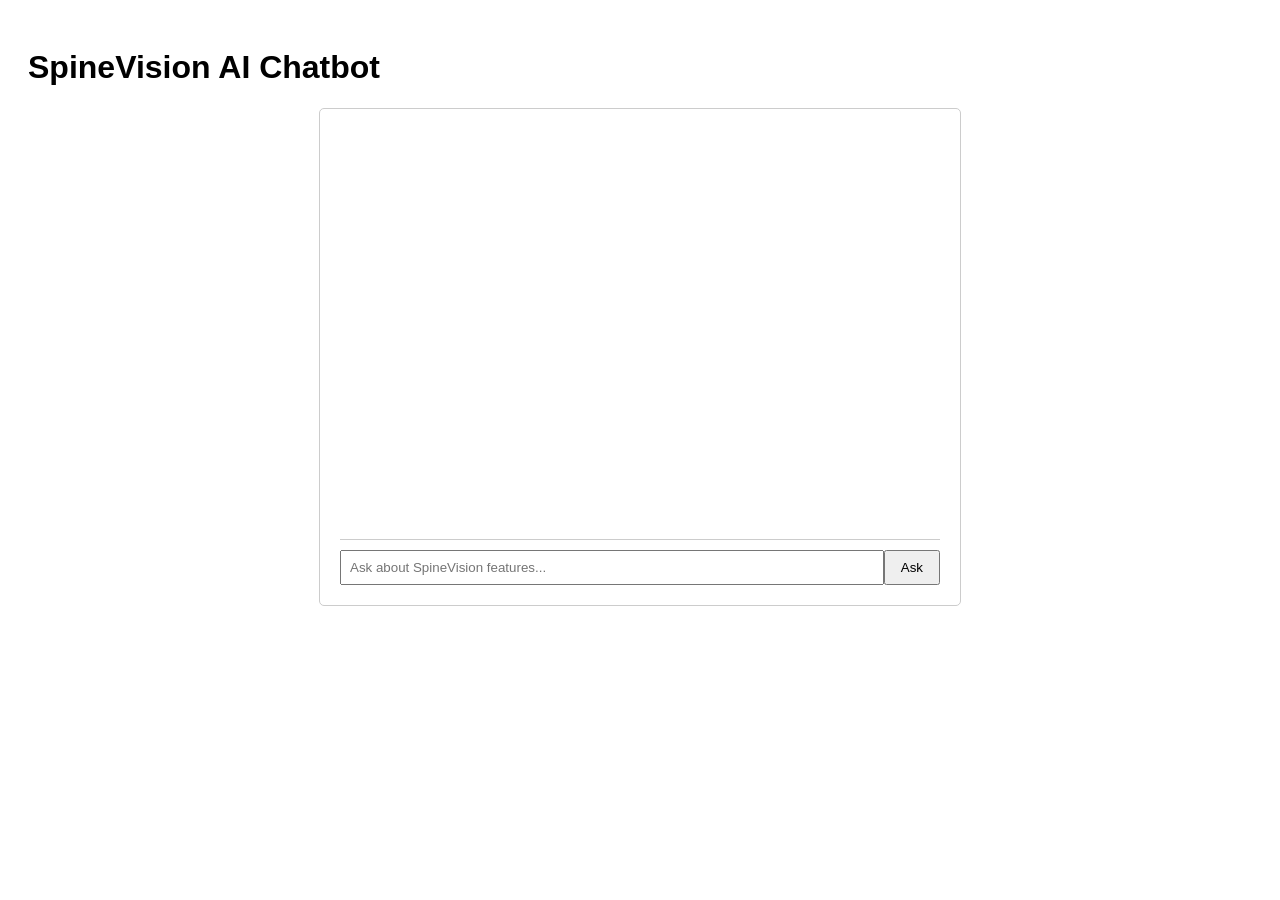
<file: templates/chatbot.html>
<!DOCTYPE html>
<html lang="en">
<head>
    <meta charset="UTF-8">
    <meta name="viewport" content="width=device-width, initial-scale=1.0">
    <title>SpineVision - AI Chatbot</title>
    <style>
        body { font-family: sans-serif; padding: 20px; }
        #chat-container { max-width: 600px; margin: auto; border: 1px solid #ccc; padding: 20px; border-radius: 5px; }
        #chat-history { height: 400px; overflow-y: auto; border-bottom: 1px solid #ccc; padding-bottom: 10px; margin-bottom: 10px; }
        .message { margin-bottom: 10px; }
        .user-message { text-align: right; color: #333; }
        .bot-message { text-align: left; color: #007bff; }
        #chat-input { display: flex; }
        #question { flex-grow: 1; padding: 8px; }
        #ask-button { padding: 8px 15px; }
    </style>
</head>
<body>
    <h1>SpineVision AI Chatbot</h1>
    <div id="chat-container">
        <div id="chat-history"></div>
        <div id="chat-input">
            <input type="text" id="question" placeholder="Ask about SpineVision features...">
            <button id="ask-button">Ask</button>
        </div>
    </div>

    <script>
        document.getElementById('ask-button').addEventListener('click', askChatbot);
        document.getElementById('question').addEventListener('keypress', function (e) {
            if (e.key === 'Enter') {
                askChatbot();
            }
        });

        async function askChatbot() {
            const questionInput = document.getElementById('question');
            const question = questionInput.value;
            if (!question) return;

            const chatHistory = document.getElementById('chat-history');
            
            const userMessage = document.createElement('div');
            userMessage.className = 'message user-message';
            userMessage.textContent = `You: ${question}`;
            chatHistory.appendChild(userMessage);

            const response = await fetch('/chatbot', {
                method: 'POST',
                headers: {
                    'Content-Type': 'application/json',
                },
                body: JSON.stringify({ question: question }),
            });

            const data = await response.json();
            
            const botMessage = document.createElement('div');
            botMessage.className = 'message bot-message';
            botMessage.textContent = `Bot: ${data.answer}`;
            chatHistory.appendChild(botMessage);

            questionInput.value = '';
            chatHistory.scrollTop = chatHistory.scrollHeight;
        }
    </script>
</body>
</html>
</file>
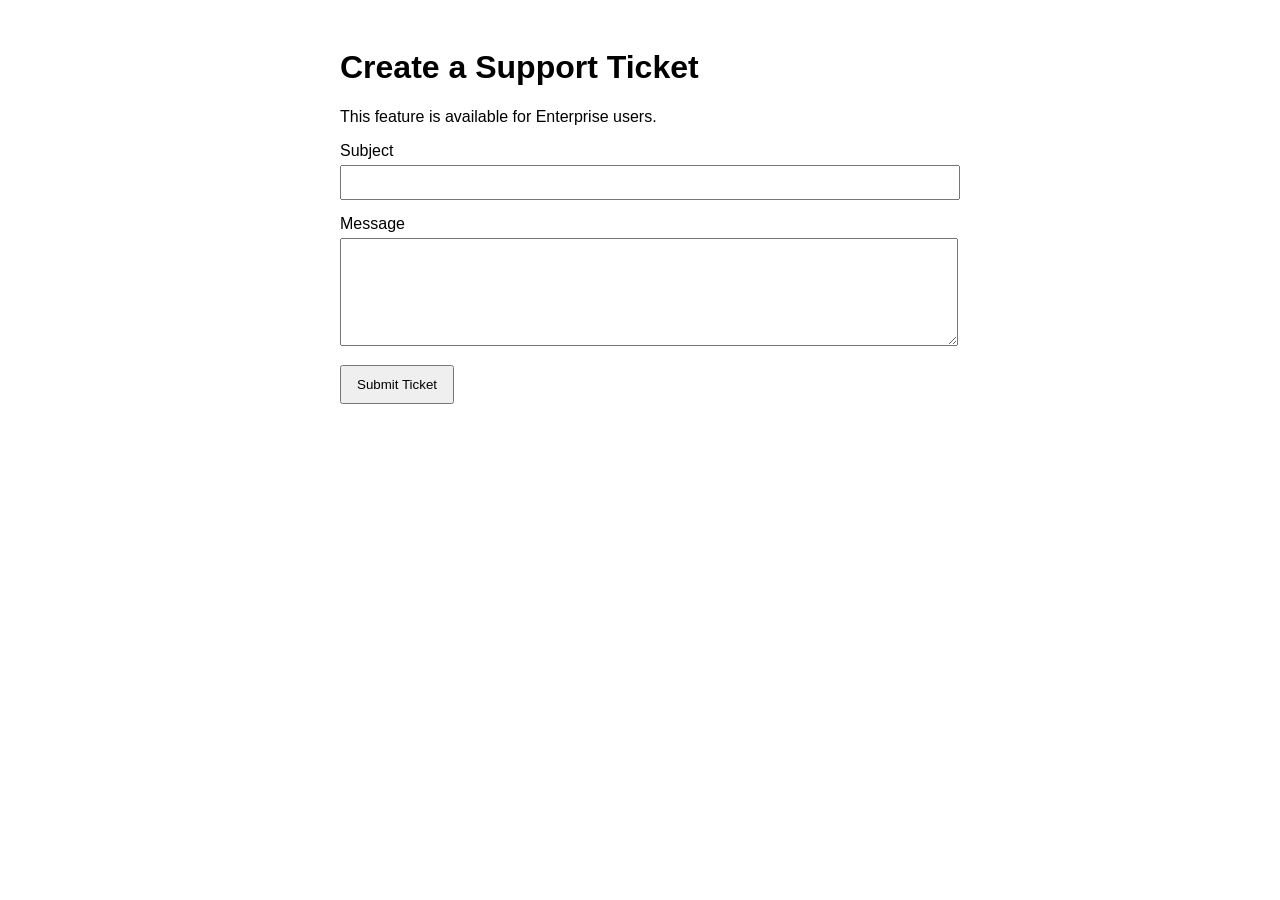
<file: templates/create_ticket.html>
<!DOCTYPE html>
<html lang="en">
<head>
    <meta charset="UTF-8">
    <meta name="viewport" content="width=device-width, initial-scale=1.0">
    <title>SpineVision - Create Ticket</title>
    <style>
        body { font-family: sans-serif; padding: 20px; }
        .container { max-width: 600px; margin: auto; }
        .form-group { margin-bottom: 15px; }
        label { display: block; margin-bottom: 5px; }
        input, textarea { width: 100%; padding: 8px; }
        button { padding: 10px 15px; }
    </style>
</head>
<body>
    <div class="container">
        <h1>Create a Support Ticket</h1>
        <p>This feature is available for Enterprise users.</p>
        <form action="/create_ticket" method="post">
            <div class="form-group">
                <label for="subject">Subject</label>
                <input type="text" id="subject" name="subject" required>
            </div>
            <div class="form-group">
                <label for="message">Message</label>
                <textarea id="message" name="message" rows="6" required></textarea>
            </div>
            <button type="submit">Submit Ticket</button>
        </form>
    </div>
</body>
</html>
</file>
